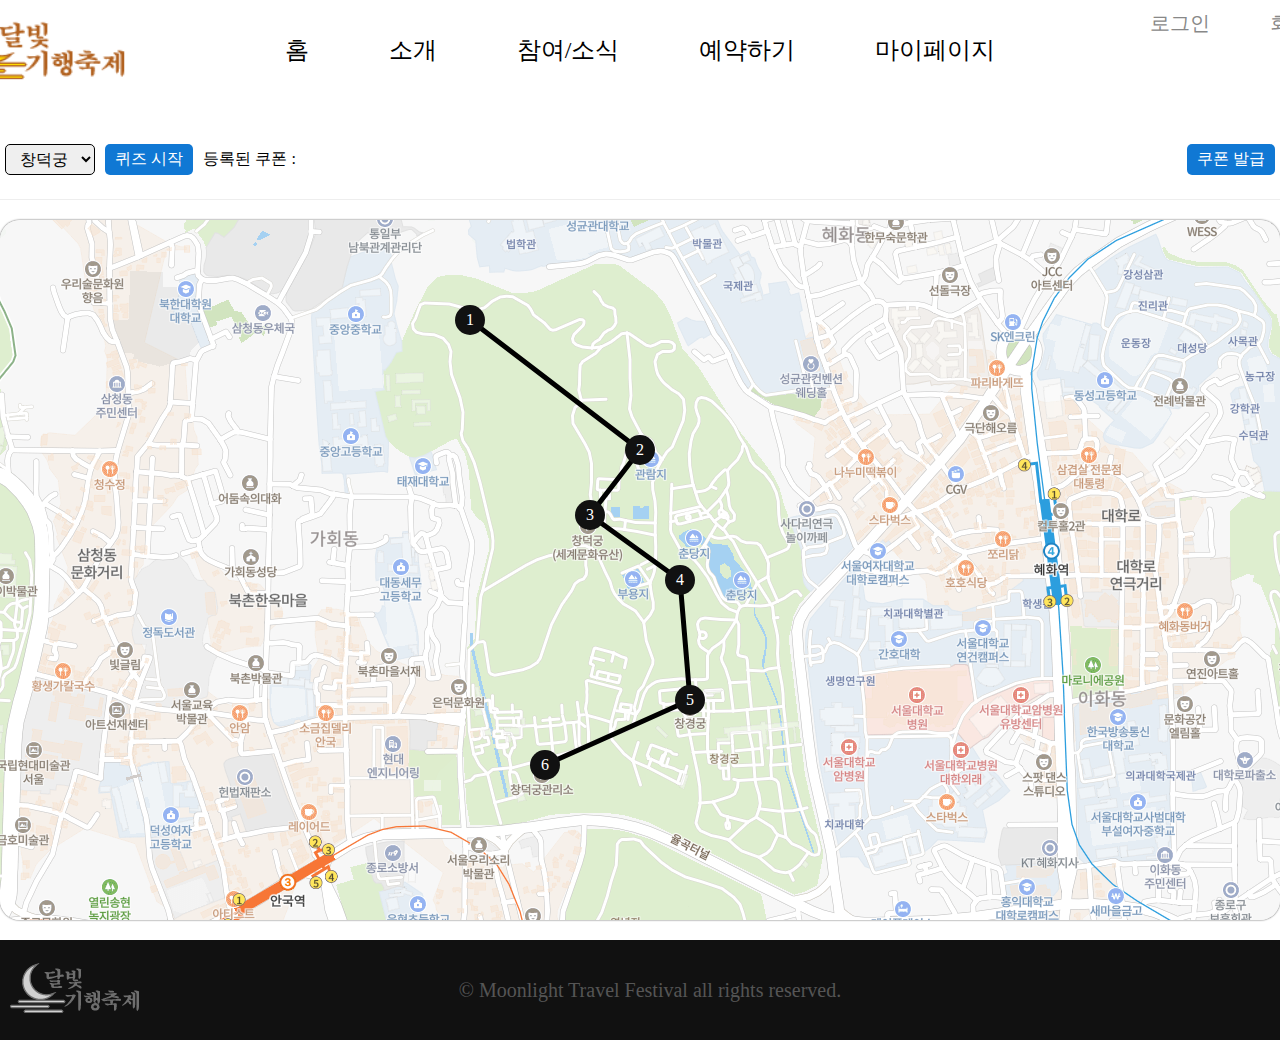
<file: index.html>
<!DOCTYPE html>
<html lang="ko">
<head>
    <meta charset="UTF-8">
    <meta name="viewport" content="width=device-width, initial-scale=1.0">
    <title>퀴즈 이벤트 참가</title>
    <link rel="stylesheet" href="style.css">
    <link rel="stylesheet" href="https://cdnjs.cloudflare.com/ajax/libs/font-awesome/6.6.0/css/all.min.css" integrity="sha512-Kc323vGBEqzTmouAECnVceyQqyqdsSiqLQISBL29aUW4U/M7pSPA/gEUZQqv1cwx4OnYxTxve5UMg5GT6L4JJg==" crossorigin="anonymous" referrerpolicy="no-referrer" />
</head>
<body>
    <!-- 헤더 영역 -->
    <div class="header_area">
        <header>
            <div class="logo">
                <img src="대지 3.png" alt="">
            </div>
            <nav>
                <ul class="main_menu">
                    <li><a href="index.html">홈</a></li>
                    <li><a href="#">소개</a>
                        <ul class="sub_menu sub_menu01">
                            <li><a href="sub01.html">달빛기행축제란</a></li>
                            <li><a href="#">지역별 달빛기행축제 안내</a></li>
                            <li><a href="course.html">코스소개</a></li>
                        </ul>
                    </li>
                    <li><a href="#">참여/소식</a>
                        <ul class="sub_menu sub_menu02">
                            <li><a href="#">공지사항</a></li>
                            <li><a href="sub02.html">문화달력</a></li>
                            <li><a href="event.html" class="highlight">퀴즈 이벤트 참가</a></li>
                        </ul>
                    </li>
                    <li><a href="#">예약하기</a></li>
                    <li><a href="#">마이페이지</a></li>
                </ul>
            </nav>
            <div class="sgin_btn">
                <div class="login_btn">
                    <i class="fa-solid fa-right-to-bracket"></i>
                    <p>로그인</p>
                </div>
                <div class="join_btn">
                    <i class="fa-solid fa-user-plus"></i>
                    <p>회원가입</p>
                </div>
            </div>
        </header>
    </div>
    <!-- 헤더 영역 -->

    <!-- 퀴즈 이벤트 참가 영역 -->
    <div class="event_area">
        <div class="event">
            <div class="btn_area">
                <select name="location" id="location" class="select">
                    <option value="창덕궁">창덕궁</option>
                    <option value="경복궁">경복궁</option>
                    <option value="신라">신라</option>
                </select>
                <button class="quiz-start">퀴즈 시작</button>
                <p><span class="select-file">등록된 쿠폰 : </span><span id="this-file"></span></p>
                <button class="coupon">쿠폰 발급</button>
            </div>

            <!-- 쿠폰 발급 모달 -->
            <div class="modal">
                <div class="box">
                    <div class="close-btn">닫기</div>
                    <h1>쿠폰 발급</h1>
                    <input type="text" name="name" id="name" placeholder="이름"><br>
                    <button class="submit">발급</button>
                </div>
            </div>
            <!-- 쿠폰 발급 모달 -->

            <!-- 퀴즈 박스 -->
            <div class="map">
                <canvas id="canvas"></canvas>
                <img src="map/창덕궁.png" alt="" id="map-image">
                <img src="coupon/stamp_card.png" alt="" id="coupon-image">

                <div class="quiz-box">
                    <h2>1번 문제</h2>
                    <p>창덕궁 희정당에 알맞는 의미는?</p>
                    <button class="answer">정치를 빛낸다.</button>
                    <button class="answer">정치를 뒤흔든다.</button>
                    <button class="answer">정치를 차지한다.</button>
                </div>

                <div class="result-box">
                    <p class="result">정답입니다!</p>
                </div>
            </div>
            <!-- 퀴즈 박스 -->
        </div>
    </div>
    <!-- 퀴즈 이벤트 참가 영역 -->

    <!-- 푸터 영역 -->
    <div class="footer_area">
        <footer>
            <div class="footer_logo"><img src="대지 3.png" alt=""></div>
            <div class="copy">© Moonlight Travel Festival all rights reserved.</div>
            <div class="sns">
                <i class="fa-brands fa-instagram"></i>
                <i class="fa-brands fa-facebook"></i>
                <i class="fa-brands fa-x-twitter"></i>
            </div>
        </footer>
    </div>
    <!-- 푸터 영역 -->

    <input type="file" id="file-input" hidden>

    <script src="index.js"></script>
</body>
</html>
</file>
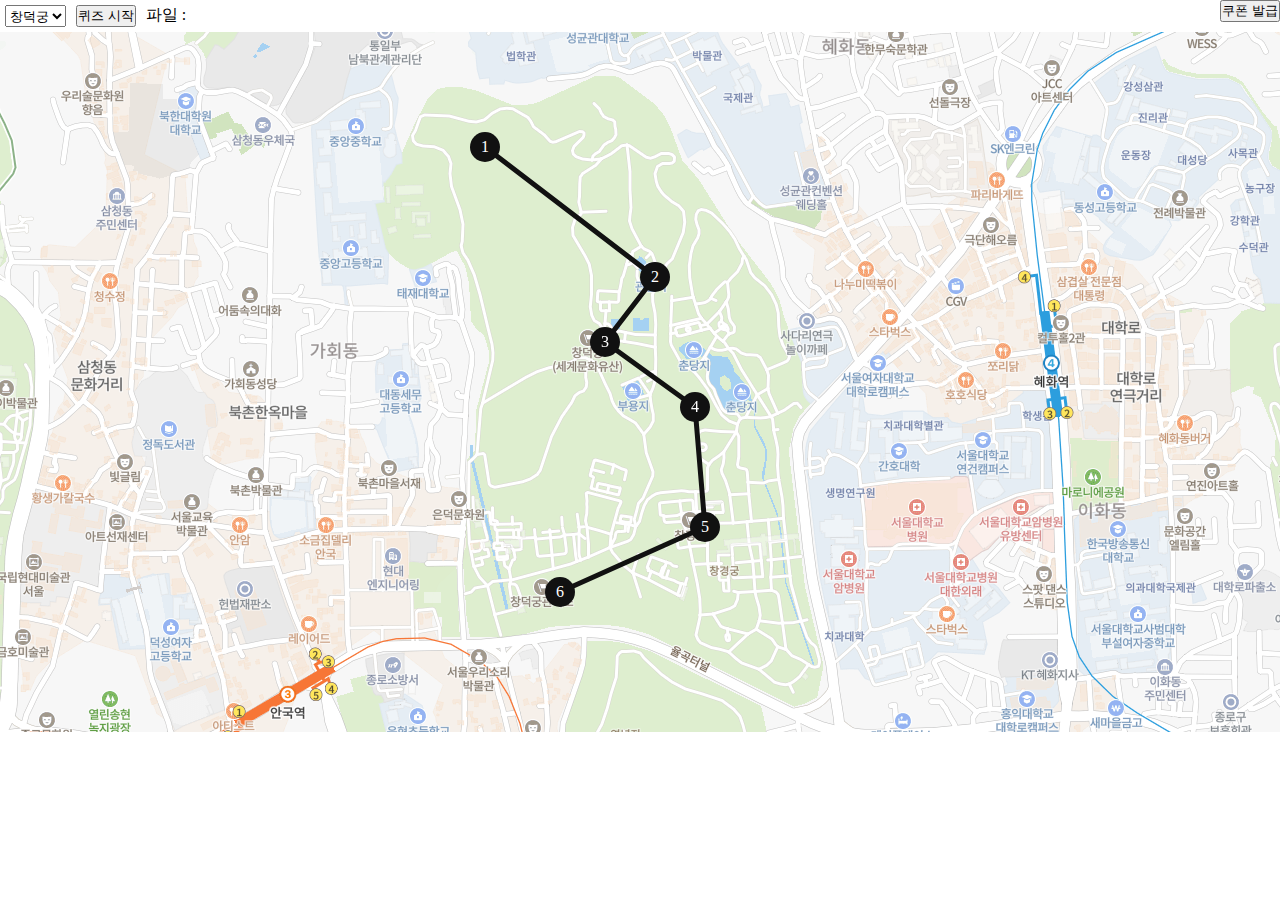
<file: test/index.html>
<!DOCTYPE html>
<html lang="ko">
<head>
    <meta charset="UTF-8">
    <meta name="viewport" content="width=device-width, initial-scale=1.0">
    <title>Document</title>
    <link rel="stylesheet" href="style.css">
</head>
<body>
    
    <div class="event_area">
        <div class="event">
            <!-- 버튼 그룹 -->
            <div class="btn_area">
                <div class="left">
                    <select name="" id="" class="select">
                        <option value="창덕궁">창덕궁</option>
                        <option value="경복궁">경복궁</option>
                        <option value="신라">신라</option>
                    </select>
                    <button class="quiz-start">퀴즈 시작</button>
                    <p>파일 : <span id="this-file"></span></p>
                </div>
                <div class="right">
                    <button class="coupon">쿠폰 발급</button>
                </div>
            </div>
            <!-- 버튼 그룹 -->
            <!-- 모달 -->
            <div class="modal">
                <button class="close-btn">닫기</button>
                <h1>쿠폰 발급</h1>
                <input type="text" name="name" id="name">
                <button class="submit">submit</button>
            </div>
            <!-- 모달 -->
            <!-- 맵 -->
            <div class="map">
                <canvas id="canvas"></canvas>
                <img src="map/창덕궁.png" alt="" id="map-image">
                <img src="./coupon/stamp_card.png" alt="" id="coupon-image">

                <div class="quiz-box">
                    <h2>1번 문제</h2>
                    <h4>문제</h4>
                    <div class="answer">문제</div>
                </div>

                <div class="result-box">
                    <div class="result">정답입니다</div>
                </div>
            </div>
            <!-- 맵 -->
        </div>
    </div>
    <input type="file" name="" id="file-input" hidden>
    <script src="index.js"></script>
</body>
</html>
</file>
<file: style.css>
* {
    margin: 0;
    padding: 0;
    box-sizing: border-box;
    cursor: default;
}

body{
    height: 100%;
}

li {
    list-style: none;
    padding-left: 0;
}

a {
    text-decoration: none;
    color: inherit;
}

.hidden {
    display: none;
}

.highlight{
    color: #1078D4;
    font-weight: bold;
}

/* 헤더 영역 */
.header_area{
    width: 100%;
    height: 100px;
    display: flex;
    align-items: center;
    justify-content: center;
    background-color: #fff;
    z-index: 10;
}

header{
    width: 1440px;
    height: 100px;
    display: flex;
    justify-content: space-between;
    align-items: center;
}

.logo{
    width: 200PX;
    height: 85px;
    text-align: center;
    margin-left: 10px;
}

.logo img{
    width: 100%;
    height: 100%;
}

.logo:hover{
    cursor: pointer;
}

nav{
    width: 1000px;
    height: 100px;
}

.main_menu{
    width: 100%;
    height: 100%;
    display: flex;
    align-items: center;
    justify-content: center;
}

.main_menu > li{
    position: relative;
    padding: 0 40px;
    height: 100px;
    text-align: center;
    line-height: 100px;
    font-size: 24px;
}

.main_menu > li:hover{
    font-weight: bold;
}

.main_menu > li:hover .sub_menu{
    height: 180px;
}

.sub_menu{
    transition: all 0.5s;
    position: absolute;
    width: 260px;
    height: 0;
    overflow: hidden;
    text-align: left;
    background-color: #fff;
    font-weight: 100;
    z-index: 2;
    padding-left: 10px;
    font-size: 20px;
    border-radius: 10px;
}

.sub_menu01{
    margin-left: -30px;
}

.sub_menu02{
    margin-left: -20px;
}

.sub_menu li{
    width: 260px;
    line-height: 60px;
}

.sub_menu li:hover{
    font-weight: bold;
}

.sgin_btn{
    width: 210px;
    height: 100px;
    display: flex;
    align-items: center;
    justify-content: space-between;
}

.login_btn{
    width: 80px;
    height: 80px;
    text-align: center;
    font-size: 20px;
    color: #888;
}

.login_btn i{
    margin-top: 20px;
}

.login_btn:hover, .join_btn:hover{
    cursor: pointer;
    color: #111;
}

.join_btn{
    width: 80px;
    height: 80px;
    text-align: center;
    font-size: 20px;
    color: #888;
}

.join_btn i{
    margin-top: 20px;
}
/* 헤더 영역 */
/* 퀴즈 이벤트 참가 영역 */
.event_area{
    width: 100%;
    display: flex;
    justify-content: center;
    margin: 20px 0;
}

.event{
    width: 1280px;
}

.btn_area{
    position: relative;
    width: 100%;
    height: 80px;
    display: flex;
    align-items: center;
    border-bottom: 1px solid #eee;
}

.btn_area select {
    padding: 5px 10px;
    margin:  5px;
    border: 1px solid black;
    border-radius: 5px;
    font-size: 16px;
}

.quiz-start{
    padding: 5px 10px;
    font-size: 16px;
    background-color: #1078D4;
    border: 1px solid #1078D4;
    color: #fff;
    border-radius: 5px;
    border: none;
    margin: 5px;
}

.select-file {
    font-size: 16px;
    margin: 5px;
}

.coupon{
    position: absolute;
    right: 5px;
    padding: 5px 10px;
    font-size: 16px;
    background-color: #1078D4;
    border: 1px solid #1078D4;
    color: #fff;
    border-radius: 5px;
    border: none;
}

/* 쿠폰 발급 모달 */
.modal{
    position: fixed;
    top: 0;
    left: 0;
    width: 100%;
    height: 100vh;
    background: rgba(0, 0, 0, 0.5);
    z-index: 1;
    display: none;
}

.box{
    position: absolute;
    top: 50%;
    left: 50%;
    transform: translate(-50%, -50%);
    width: 400px;
    height: 300px;
    background-color: #fff;
}

.close-btn{
    position: absolute;
    right: 0;
    top: 0;
    width: 100px;
    height: 40px;
    text-align: center;
    line-height: 40px;
    background-color: #111;
    color: #fff;
}

.box h1{
    text-align: center;
    line-height: 150px;
}

.box input{
    width: 340px;
    height: 40px;
    padding-left: 10px;
    margin-left: 25px;
    font-size: 16px;
}

.submit{
    width: 340px;
    height: 40px;
    margin-top: 10px;
    margin-left: 25px;
    background-color: #1078D4;
    color: #fff;
    font-size: 16px;
}

.show-modal{
    display: block;
}
/* 쿠폰 발급 모달 */
/* 퀴즈 박스 */
#canvas, #coupon-image{
    display: none;
}

.map{
    margin-top: 20px;
    position: relative;
    border-radius: 20px;
    overflow: hidden;
    box-shadow: 0 0 2px #444;
    width: 1280px;
    height: 700px;
}

.quiz-box{
    position: absolute;
    top: 20px;
    left: 20px;
    width: 450px;
    height: 260px;
    background-color: #fff;
    border-radius: 20px;
    box-shadow: 0 0 2px #444;
    padding: 10px;
    z-index: 2;
    text-align: center;
    visibility: hidden;
}

.quiz-box h2{
    line-height: 40px;
}

.quiz-box p{
    font-size: 16px;
    font-weight: bold;
}

.answer{
    display: block;
    width: 100%;
    margin: 15px 0;
    background-color: #fff;
    border: 2px solid #444;
    border-radius: 5px;
    padding: 10px;
    cursor: pointer;
}

.answer:hover{
    background-color: #1078D4;
    color: #fff;
    border: 2px solid #1078D4;
    font-weight: bold;
}

.result-box{
    position: absolute;
    top: 20px;
    left: 20px;
    width: 450px;
    height: 60px;
    background-color: #fff;
    box-shadow: 0 0 2px #444;
    border-radius: 10px;
    text-align: center;
    line-height: 60px;
    font-size: 20px;
    font-weight: bold;
    display: none;
    z-index: 3;
}

.show-box{
    visibility: visible;
}
/* 퀴즈 박스 */
/* 포인터 */
.waypoint{
    position: absolute;
    width: 30px;
    height: 30px;
    transform: translate(-50%, -50%);
    background-color: #111;
    color: #fff;
    border-radius: 50%;
    text-align: center;
    line-height: 30px;
}

.complete-way{
    width: 40px;
    height: 40px;
    text-align: center;
    line-height: 35px;
    color: #fff;
    background-color: #1078D4;
    border: 2px solid #fff;
}
/* 포인터 */
/* 퀴즈 이벤트 참가 영역 */
/* 푸터 영역 */
.footer_area{
    width: 100%;
    height: 100px;
    background-color: #111;
    display: flex;
    align-items: center;
    justify-content: center;
}

footer{
    width: 1440px;
    height: 100px;
    display: flex;
    color: #555;
    align-items: center;
    justify-content: space-between;
}

.footer_logo{
    width: 200px;
    height: 85px;
    display: flex;
    align-items: center;
}
.footer_logo img{
    filter: grayscale(100%);
}

.copy{
    font-size: 20px;
}

.sns{
    width: 180px;
    height: 100px;
    display: flex;
    align-items: center;
    justify-content: space-between;
}

.sns i{
    font-size: 44px;
}
/* 푸터 영역 */
</file>
<file: test/style.css>
*{
    padding: 0;
    margin: 0;
}

.event_area{
    width: 100%;
    display: flex;
    justify-content: center;
}

.event{
    width: 1280px;
}

.btn_area{
    width: 100%;
    display: flex;
    justify-content: space-between;
}

.left{
    display: flex;
}

.left select{
    margin: 5px;
}

.left button{
    margin: 5px;
}

.left p{
    margin: 5px;
}

.modal{
    position: absolute;
    top: 50%;
    left: 50%;
    transform: translate(-50%, -50%);
    width: 400px;
    height: 300px;
    background-color: #fff;
    border: 1px solid black;
    z-index: 2;
    display: none;
}

.show-modal{
    display: block;
}

.waypoint{
    position: absolute;
    left: -30px;
    top: -30px;
    width: 30px;
    height: 30px;
    background-color: #111;
    color: #fff;
    border-radius: 50%;
    text-align: center;
    line-height: 30px;
}

.complete-way{
    position: absolute;
    width: 30px;
    height: 30px;
    background-color: cornflowerblue;
    color: #fff;
    border: 2px solid #fff;
    border-radius: 50%;
    text-align: center;
    line-height: 30px;
}

#canvas, #coupon-image{
    display: none;
}

.quiz-box{
    position: absolute;
    top: 10px;
    left: 10px;
    background-color: #fff;
    padding: 10px;
    visibility: hidden;
    z-index: 100;
}

.show-box{
    visibility: visible;
}

.result-box{
    position: absolute;
    top: 10px;
    left: 10px;
    background-color: #fff;
    padding: 10px;
    display: none;
}

.map{
    position: relative;
}
</file>
